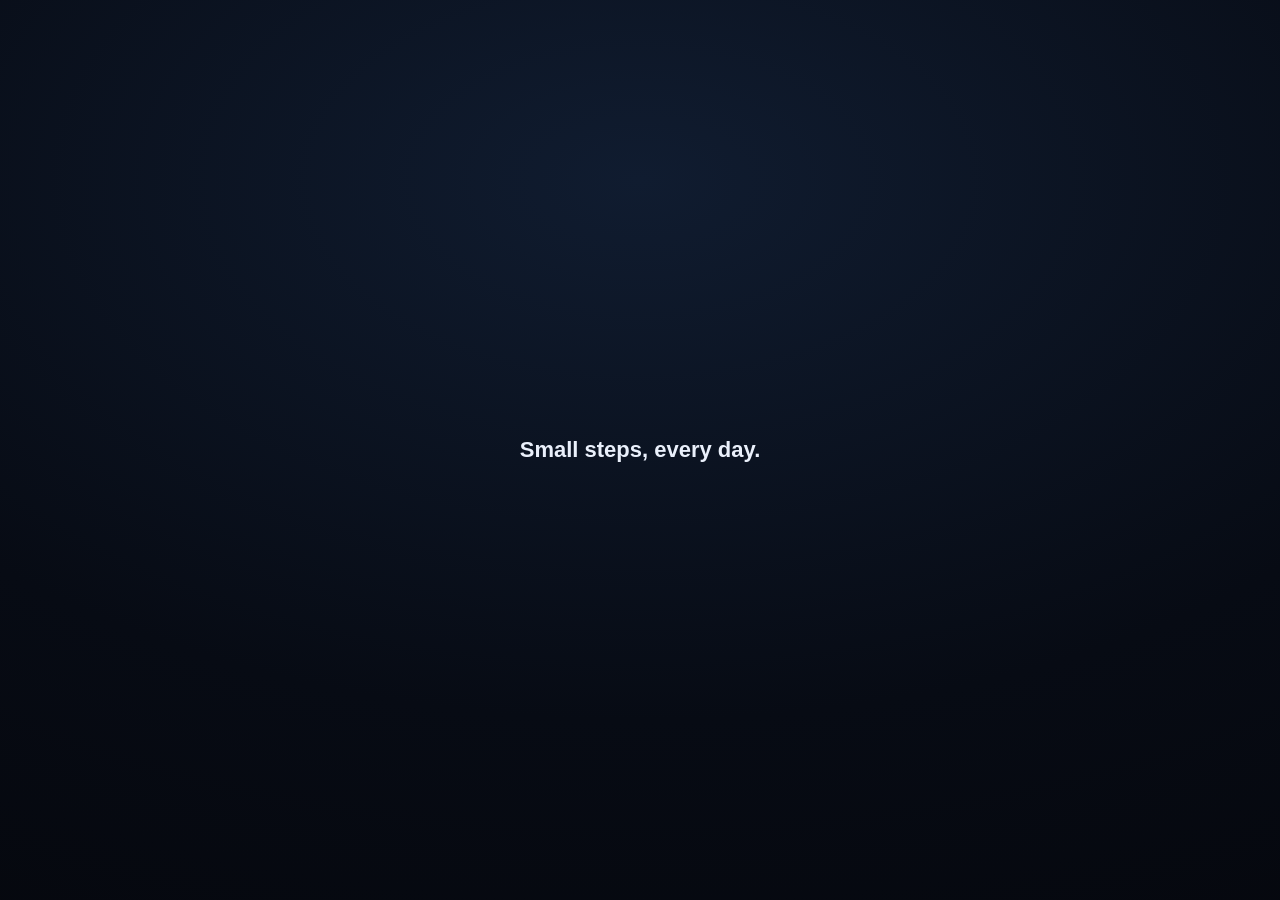
<file: index.html>
<!DOCTYPE html>
<html lang="en">
<head>
<meta charset="UTF-8">
<meta name="viewport" content="width=device-width, initial-scale=1.0, maximum-scale=1, user-scalable=no">
<title>Productivity</title>
<link rel="manifest" href="manifest.json">
<meta name="theme-color" content="#3fc7ff">
<link rel="icon" href="icon-192.png">
<link rel="apple-touch-icon" href="icon-192.png">
<link rel="stylesheet" href="style.css">
</head>
<body>

<div id="splash">
  <div class="msg" id="splashMsg">Small steps, every day.</div>
</div>

<div class="phone">
  <div id="app">

    <!-- HOME VIEW -->
    <div class="view active" id="view-home">
      <div class="topbar">
        <div>
          <h1>Discipline</h1>
          <div class="sub" id="homeSub">Stay consistent</div>
        </div>
        <div class="icon-btn" onclick="goSettings()">⚙️</div>
      </div>

      <div class="tabs">
        <button class="tab active" id="tabChallengesBtn" onclick="switchTab('challenges')">Challenges</button>
        <button class="tab" id="tabTodoBtn" onclick="switchTab('todo')">To‑Do-Lists</button>
      </div>

      <div class="tabpanels">
        <div class="panel active" id="panel-challenges">
          <div id="challengeList"></div>
        </div>
        <div class="panel" id="panel-todo">
          <div class="quick-add">
            <input type="text" id="newTodoInput" placeholder="Add your task…" maxlength="80">
            <button onclick="addTodo()">Add</button>
          </div>
          <div id="todoList" style="display:flex; flex-direction:column; gap:8px; margin-top:4px;"></div>
        </div>
      </div>
    </div>

    <!-- CHALLENGE DETAIL VIEW -->
    <div class="view" id="view-detail">
      <div class="back-row">
        <div class="icon-btn" onclick="goHome()">←</div>
        <div class="title" id="detailTitle">Challenge</div>
      </div>
      <div class="detail-scroll" id="detailScroll"></div>
    </div>

    <!-- SETTINGS VIEW -->
    <div class="view" id="view-settings">
      <div class="back-row">
        <div class="icon-btn" onclick="goHome()">←</div>
        <div class="title">Settings</div>
      </div>
      <div class="settings-scroll">
        <div class="card-block">
          <label class="field-label">Mantra</label>
          <textarea id="setMotivation" maxlength="120"></textarea>
          <div class="hint"></div>
        </div>
        <div class="card-block">
          <label class="field-label">Streak‑break message</label>
          <textarea id="setBreakMsg" maxlength="140"></textarea>
          <div class="hint"></div>
        </div>
        <button class="btn btn-primary" onclick="saveSettingsForm()">Save changes</button>

        <div class="card-block">
          <label class="field-label">Backup</label>
          <div style="display:flex; flex-direction:column; gap:10px;">
            <button class="btn btn-ghost btn-sm" onclick="exportBackup()">Export backup (.json)</button>
            <button class="btn btn-ghost btn-sm" onclick="document.getElementById('importFile').click()">Import backup</button>
            <input type="file" id="importFile" accept="application/json" style="display:none" onchange="importBackup(event)">
          </div>
          <div class="hint">Your data already saves automatically. Export gives you a copy you can keep elsewhere.</div>
        </div>

        <div class="card-block danger-zone">
          <label class="field-label" style="color:var(--danger)">Danger zone</label>
          <button class="btn btn-danger btn-sm" onclick="confirmResetAll()">Reset all data</button>
          <div class="hint">Deletes every challenge, to‑do and setting. Cannot be undone.</div>
        </div>
      </div>
    </div>

  </div>

  <div class="fab" id="fabAdd" onclick="openCreateChallenge()">+</div>
  <div class="brand-footer">PAVITHRA A S</div>
</div>

<!-- CREATE CHALLENGE MODAL -->
<div class="modal-backdrop" id="modalCreateChallenge">
  <div class="modal-sheet">
    <div class="sheet-handle"></div>
    <h2>New challenge</h2>
    <div class="field">
      <label class="field-label">Name</label>
      <input type="text" id="chName" placeholder="Add your challenge.." maxlength="40">
    </div>
    <div class="field-row">
      <div class="field">
        <label class="field-label">Start date</label>
        <div class="date-select" id="chStartDisplay" onclick="openDatePicker('start')">
          <span id="chStartText">Select date</span><span class="cal-ic">˅</span>
        </div>
      </div>
      <div class="field">
        <label class="field-label">End date</label>
        <div class="date-select" id="chEndDisplay" onclick="openDatePicker('end')">
          <span id="chEndText">Select date</span><span class="cal-ic">˅</span>
        </div>
      </div>
    </div>
    <div class="modal-actions">
      <button class="btn btn-ghost" onclick="closeModal('modalCreateChallenge')">Cancel</button>
      <button class="btn btn-primary" onclick="createChallenge()">Create</button>
    </div>
  </div>
</div>

<!-- DATE PICKER MODAL -->
<div class="modal-backdrop" id="modalDatePicker">
  <div class="modal-sheet">
    <div class="sheet-handle"></div>
    <div class="dp-header">
      <div class="icon-btn" style="width:34px;height:34px;font-size:15px;" onclick="dpShiftMonth(-1)">‹</div>
      <div class="dp-title" id="dpTitle">July 2026</div>
      <div class="icon-btn" style="width:34px;height:34px;font-size:15px;" onclick="dpShiftMonth(1)">›</div>
    </div>
    <div class="dp-weekdays"><span>S</span><span>M</span><span>T</span><span>W</span><span>T</span><span>F</span><span>S</span></div>
    <div class="dp-grid" id="dpGrid"></div>
  </div>
</div>

<!-- ADD/EDIT TASK MODAL -->
<div class="modal-backdrop" id="modalTask">
  <div class="modal-sheet">
    <div class="sheet-handle"></div>
    <h2 id="taskModalTitle">Add task</h2>
    <div class="field">
      <label class="field-label">Task name</label>
      <input type="text" id="taskNameInput" placeholder="Add your task.." maxlength="40">
    </div>
    <div class="hint" id="taskHint" style="margin:-8px 0 16px;"></div>
    <div class="modal-actions">
      <button class="btn btn-ghost" onclick="closeModal('modalTask')">Cancel</button>
      <button class="btn btn-primary" onclick="saveTaskModal()">Save</button>
    </div>
  </div>
</div>

<!-- GENERIC CONFIRM MODAL -->
<div class="modal-backdrop" id="modalConfirm">
  <div class="modal-sheet">
    <div class="sheet-handle"></div>
    <div class="confirm-icon" id="confirmIcon">⚠️</div>
    <h2 id="confirmTitle">Are you sure?</h2>
    <div class="confirm-text" id="confirmText"></div>
    <div class="modal-actions">
      <button class="btn btn-ghost" onclick="closeModal('modalConfirm')">Cancel</button>
      <button class="btn btn-danger" id="confirmActionBtn">Confirm</button>
    </div>
  </div>
</div>

<!-- STREAK BREAK MODAL -->
<div class="modal-backdrop center-modal" id="modalStreakBreak">
  <div class="modal-sheet center-sheet">
    <div class="cmicon"></div>
    <h2>Streak broken</h2>
    <p id="streakBreakText"></p>
    <button class="btn btn-primary" onclick="closeModal('modalStreakBreak')">Start again</button>
  </div>
</div>

<div class="toast" id="toast"></div>

<script src="script.js"></script>
</body>
</html>
</file>
<file: style.css>
:root{
    --bg: #070b14;
    --bg-elev: #0d1220;
    --card: #121a2c;
    --card-2: #17203540;
    --line: #1f2a42;
    --text: #eaf0fb;
    --text-dim: #8492ac;
    --text-faint: #4c5a76;
    --accent: #3fc7ff;
    --accent-dim: #3fc7ff26;
    --accent-2: #7ee6ff;
    --flame: #ff9a4d;
    --danger: #ff5c7a;
    --danger-dim: #ff5c7a1f;
    --good: #4ee6a8;
    --radius: 18px;
    --radius-sm: 12px;
  }
  *{box-sizing:border-box; -webkit-tap-highlight-color: transparent;}
  html,body{margin:0;padding:0;}
  body{
    background: radial-gradient(120% 100% at 50% 0%, #0c1524 0%, #070b14 55%, #05070d 100%);
    color: var(--text);
    font-family: 'Inter', system-ui, sans-serif;
    min-height: 100vh;
    display:flex;
    justify-content:center;
  }
  h1,h2,h3, .display{ font-family:'Sora', system-ui, sans-serif; }
  button{ font-family:inherit; }
  ::selection{ background: var(--accent-dim); }

  .phone{
    width:100%;
    max-width:440px;
    min-height:100vh;
    position:relative;
    display:flex;
    flex-direction:column;
    background: transparent;
  }

  /* ---------- SPLASH ---------- */
  #splash{
    position:fixed; inset:0;
    background: radial-gradient(120% 100% at 50% 20%, #101c30 0%, #070b14 60%, #05070d 100%);
    display:flex; flex-direction:column; align-items:center; justify-content:center;
    z-index:100;
    padding: 40px;
    text-align:center;
    transition: opacity .6s ease;
  }
  #splash .mark{
    width:64px; height:64px; border-radius:20px;
    background: linear-gradient(145deg, var(--accent), #1c7fae);
    display:flex; align-items:center; justify-content:center;
    font-size:30px; margin-bottom:22px;
    box-shadow: 0 0 40px -6px var(--accent-dim), 0 8px 24px -8px #000a;
    animation: floatMark 3s ease-in-out infinite;
  }
  @keyframes floatMark{ 0%,100%{transform:translateY(0)} 50%{transform:translateY(-6px)} }
  #splash .msg{
    font-family:'Sora', sans-serif; font-weight:700; font-size:22px; line-height:1.4;
    color: var(--text); max-width:320px;
    opacity:0; animation: fadeUp .8s ease .15s forwards;
  }
  @keyframes fadeUp{ from{opacity:0; transform:translateY(10px)} to{opacity:1; transform:translateY(0)} }
  #splash.hide{ opacity:0; pointer-events:none; }

  /* ---------- SHELL ---------- */
  #app{ display:none; flex-direction:column; min-height:100vh; padding-bottom: 54px; }
  #app.show{ display:flex; }

  .view{ display:none; flex:1; flex-direction:column; animation: viewIn .35s ease; }
  .view.active{ display:flex; }
  @keyframes viewIn{ from{opacity:0; transform:translateY(6px)} to{opacity:1; transform:translateY(0)} }

  .topbar{
    display:flex; align-items:center; justify-content:space-between;
    padding: 22px 20px 10px;
  }
  .topbar h1{ font-size:24px; margin:0; font-weight:800; letter-spacing:-0.02em; }
  .topbar .sub{ color:var(--text-dim); font-size:13px; margin-top:2px; font-weight:500; }
  .icon-btn{
    width:40px; height:40px; border-radius:12px;
    background: var(--card); border:1px solid var(--line);
    display:flex; align-items:center; justify-content:center;
    color:var(--text-dim); cursor:pointer; font-size:18px;
    transition: all .15s ease;
  }
  .icon-btn:active{ transform: scale(0.92); background:var(--card-2); }
  .back-row{ display:flex; align-items:center; gap:12px; padding: 18px 20px 6px; }
  .back-row .icon-btn{ flex-shrink:0; }
  .back-row .title{ font-size:19px; font-weight:800; font-family:'Sora',sans-serif; overflow:hidden; text-overflow:ellipsis; white-space:nowrap; }

  /* ---------- HOME / TABS ---------- */
  .tabs{
    display:flex; margin: 14px 20px 4px; background:var(--card); border:1px solid var(--line);
    border-radius: 14px; padding:4px; gap:4px;
  }
  .tab{
    flex:1; text-align:center; padding:9px 0; border-radius:10px; font-size:13.5px; font-weight:700;
    color:var(--text-dim); cursor:pointer; transition: all .18s ease; border:none; background:transparent;
  }
  .tab.active{ background: linear-gradient(145deg, var(--accent), #1f8fc2); color:#04141c; }

  .tabpanels{ position:relative; flex:1; padding: 14px 20px 20px; }
  .panel{ display:none; flex-direction:column; gap:12px; }
  .panel.active{ display:flex; }

  /* ---------- CHALLENGE CARD ---------- */
  .challenge-card{
    background: linear-gradient(155deg, var(--card) 0%, #0f1626 100%);
    border:1px solid var(--line);
    border-radius: var(--radius);
    padding:16px;
    cursor:pointer;
    position:relative;
    transition: transform .15s ease, border-color .15s ease;
    overflow:hidden;
  }
  .challenge-card:active{ transform: scale(0.98); }
  .challenge-card::before{
    content:''; position:absolute; top:0; left:0; right:0; height:2px;
    background: linear-gradient(90deg, transparent, var(--accent), transparent);
    opacity:.5;
  }
  .challenge-card .cname{ font-family:'Sora',sans-serif; font-weight:700; font-size:15.5px; margin:0 0 4px; padding-right:22px;
    overflow:hidden; text-overflow:ellipsis; white-space:nowrap; }
  .challenge-card .cdates{ font-size:11px; color:var(--text-faint); font-weight:600; margin-bottom:10px; }
  .challenge-card .del-x{
    position:absolute; top:14px; right:12px; color: var(--text-faint); font-size:16px; padding:4px; cursor:pointer;
  }
  .challenge-card .streak-row{ display:flex; align-items:center; gap:14px; margin-bottom:12px; }
  .streak-pill{ display:flex; align-items:center; gap:5px; font-size:13px; font-weight:700; color:var(--text); }
  .streak-pill.best{ color:var(--text-dim); font-weight:600; }
  .streak-pill .flame{ font-size:14px; filter: drop-shadow(0 0 6px #ff9a4d80); }
  .progress-track{ height:6px; border-radius:6px; background:#0a1120; overflow:hidden; border:1px solid var(--line); }
  .progress-fill{ height:100%; border-radius:6px; background: linear-gradient(90deg, var(--accent), var(--accent-2)); transition: width .4s ease; }
  .progress-meta{ display:flex; justify-content:space-between; margin-top:6px; font-size:11px; color:var(--text-faint); font-weight:600; }
  .ended-badge{ display:inline-block; font-size:10px; font-weight:800; color:var(--text-faint); background:#0a1120; border:1px solid var(--line); padding:2px 7px; border-radius:6px; margin-left:6px; text-transform:uppercase; letter-spacing:.04em; }

  .empty-state{
    border:1.5px dashed var(--line); border-radius: var(--radius); padding: 28px 16px; text-align:center; color:var(--text-dim);
  }
  .empty-state .eicon{ font-size:26px; margin-bottom:8px; opacity:.7; }
  .empty-state .etitle{ font-weight:700; color:var(--text); font-size:14px; margin-bottom:4px; font-family:'Sora',sans-serif;}
  .empty-state .edesc{ font-size:12.5px; line-height:1.5; }

  .fab{
    position: fixed; bottom: 70px; left:50%; transform: translateX(-50%);
    width:52px; height:52px; border-radius:50%;
    background: linear-gradient(145deg, var(--accent), #1c7fae);
    display:flex; align-items:center; justify-content:center;
    font-size:24px; color:#04141c; font-weight:800;
    box-shadow: 0 10px 24px -6px #3fc7ff55, 0 2px 6px #0008;
    cursor:pointer; border:none; z-index:20;
    transition: transform .15s ease;
    max-width:440px; margin: 0 auto;
  }
  .fab:active{ transform: translateX(-50%) scale(0.9); }

  /* ---------- TODO ---------- */
  .todo-row{
    display:flex; align-items:center; gap:11px; background:var(--card); border:1px solid var(--line);
    border-radius: var(--radius-sm); padding:12px 12px;
  }
  .checkbox{
    width:21px; height:21px; border-radius:7px; border:1.8px solid var(--text-faint); flex-shrink:0;
    display:flex; align-items:center; justify-content:center; cursor:pointer; transition: all .15s ease; font-size:13px; color:#04141c;
  }
  .checkbox.checked{ background: linear-gradient(145deg, var(--good), #1fa876); border-color: transparent; }
  .checkbox.disabled{ pointer-events:none; opacity:.4; }
  .todo-row .ttext{ flex:1; font-size:13.5px; font-weight:500; }
  .todo-row.done .ttext{ color:var(--text-faint); text-decoration: line-through; }
  .todo-row .tdel{ color:var(--text-faint); font-size:15px; padding:4px; cursor:pointer; }
  .quick-add{ display:flex; gap:8px; margin-top:2px; }
  .quick-add input{ flex:1; }
  .quick-add button{
    background: var(--accent); color:#04141c; border:none; border-radius: var(--radius-sm); padding: 0 16px;
    font-weight:800; font-size:13px; cursor:pointer;
  }

  /* ---------- FORM ELEMENTS ---------- */
  input[type=text], textarea{
    background: var(--card); border:1px solid var(--line); color:var(--text);
    border-radius: var(--radius-sm); padding: 12px 13px; font-size:14px; font-family:inherit; outline:none;
    width:100%; transition: border-color .15s ease;
  }
  input[type=text]:focus, textarea:focus{ border-color: var(--accent); }
  textarea{ resize:vertical; min-height:80px; line-height:1.5; }
  label.field-label{ font-size:12px; font-weight:700; color:var(--text-dim); text-transform:uppercase; letter-spacing:.05em; margin: 2px 2px 7px; display:block; }
  .field{ margin-bottom:16px; }
  .field-row{ display:flex; gap:10px; }
  .field-row .field{ flex:1; }

  .date-select{
    background: var(--card); border:1px solid var(--line); color:var(--text);
    border-radius: var(--radius-sm); padding: 12px 13px; font-size:13.5px; font-weight:600;
    width:100%; cursor:pointer; display:flex; align-items:center; justify-content:space-between; gap:6px;
  }
  .date-select:active{ border-color: var(--accent); }
  .date-select .cal-ic{ opacity:.6; }
  .date-select.placeholder{ color: var(--text-faint); font-weight:500; }

  .btn{
    border:none; border-radius: var(--radius-sm); padding: 13px; font-weight:800; font-size:14px; cursor:pointer;
    width:100%; transition: transform .15s ease, opacity .15s ease; font-family:inherit;
  }
  .btn:active{ transform: scale(0.98); }
  .btn-primary{ background: linear-gradient(145deg, var(--accent), #1c7fae); color:#04141c; }
  .btn-ghost{ background: var(--card); color:var(--text); border:1px solid var(--line); }
  .btn-danger{ background: var(--danger-dim); color: var(--danger); border:1px solid #ff5c7a3a; }
  .btn-sm{ padding:10px; font-size:13px; }
  .btn:disabled{ opacity:.35; pointer-events:none; }

  /* ---------- CHALLENGE DETAIL ---------- */
  .detail-scroll{ padding: 8px 20px 24px; display:flex; flex-direction:column; gap:18px; flex:1; }
  .ended-banner{
    background: var(--danger-dim); border:1px solid #ff5c7a35; color: var(--danger); border-radius: var(--radius-sm);
    padding: 11px 14px; font-size:12.5px; font-weight:700; text-align:center;
  }
  .hero-stats{
    background: linear-gradient(155deg, var(--card), #0f1626); border:1px solid var(--line); border-radius: var(--radius);
    padding: 18px; display:flex; align-items:center; justify-content:space-around; text-align:center;
  }
  .hero-stat .val{ font-family:'Sora',sans-serif; font-weight:800; font-size:24px; }
  .hero-stat .val.flamecol{ color: var(--flame); }
  .hero-stat .lbl{ font-size:11px; color:var(--text-faint); font-weight:700; text-transform:uppercase; letter-spacing:.05em; margin-top:2px; }
  .hero-divider{ width:1px; height:34px; background:var(--line); }

  .card-block{ background:var(--card); border:1px solid var(--line); border-radius: var(--radius); padding:16px; }
  .block-head{ display:flex; justify-content:space-between; align-items:center; margin-bottom:12px; }
  .block-head h3{ margin:0; font-size:14.5px; font-weight:700; }
  .block-head .add-link{ color:var(--accent); font-size:12.5px; font-weight:700; cursor:pointer; }
  .block-head .add-link.disabled{ color: var(--text-faint); pointer-events:none; }

  .task-row{ display:flex; align-items:center; gap:11px; padding: 9px 0; border-bottom:1px solid var(--line); }
  .task-row:last-child{ border-bottom:none; }
  .task-row .tname{ flex:1; font-size:13.5px; font-weight:500; }
  .task-row.done .tname{ color:var(--text-faint); text-decoration: line-through; }
  .task-row .tactions{ display:flex; gap:10px; color:var(--text-faint); font-size:13px; }

  .cheat-row{ display:flex; align-items:center; justify-content:space-between; }
  .cheat-info .cnum{ font-family:'Sora',sans-serif; font-weight:800; font-size:20px; }
  .cheat-info .clbl{ font-size:11.5px; color:var(--text-dim); font-weight:600; margin-top:1px; }
  .cheat-btn{
    background: var(--accent-dim); color:var(--accent); border:1px solid #3fc7ff35; border-radius: var(--radius-sm);
    padding: 10px 14px; font-weight:800; font-size:12.5px; cursor:pointer;
  }
  .cheat-btn:disabled{ opacity:.35; }
  .cheat-dots{ display:flex; gap:5px; margin-top:10px; }
  .cheat-dot{ width:8px; height:8px; border-radius:50%; background:var(--line); }
  .cheat-dot.used{ background: var(--flame); }
  .cheat-reset-link{ text-align:center; margin-top:12px; font-size:11.5px; color:var(--text-faint); font-weight:700; cursor:pointer; text-decoration:underline; text-underline-offset:2px; }

  .calendar-grid{ display:grid; grid-template-columns: repeat(7,1fr); gap:5px; margin-top:4px; }
  .cal-cell{ aspect-ratio:1; border-radius:7px; display:flex; align-items:center; justify-content:center; font-size:10.5px; font-weight:700; color:var(--text-faint); background:#0a1120; border:1px solid var(--line); }
  .cal-cell.complete{ background: linear-gradient(145deg, var(--good), #1fa876); color:#04170e; border-color:transparent; }
  .cal-cell.cheat{ background: linear-gradient(145deg, var(--flame), #c96a1f); color:#1a0d02; border-color:transparent; }
  .cal-cell.missed{ background: linear-gradient(145deg, var(--danger), #b0334f); color:#2a0410; border-color:transparent; }
  .cal-cell.today{ box-shadow: 0 0 0 1.5px var(--accent); }
  .cal-cell.blank{ background:transparent; border-color:transparent; }

  .danger-zone{ margin-top:4px; }

  /* ---------- SETTINGS ---------- */
  .settings-scroll{ padding: 8px 20px 24px; display:flex; flex-direction:column; gap:18px; }
  .settings-scroll .btn{ margin-top:2px; }
  .hint{ font-size:11.5px; color:var(--text-faint); margin-top:8px; line-height:1.5; }

  /* ---------- MODALS ---------- */
  .modal-backdrop{
    position:fixed; inset:0; background:#03050bcc; backdrop-filter: blur(3px); z-index:60;
    display:none; align-items:flex-end; justify-content:center;
  }
  .modal-backdrop.show{ display:flex; animation: fadeIn .2s ease; }
  @keyframes fadeIn{ from{opacity:0} to{opacity:1} }
  .modal-sheet{
    background: var(--bg-elev); border:1px solid var(--line); border-bottom:none;
    border-radius: 22px 22px 0 0; padding: 10px 20px 26px; width:100%; max-width:440px;
    animation: sheetUp .3s cubic-bezier(.2,.9,.25,1);
    max-height: 86vh; overflow-y:auto;
  }
  @keyframes sheetUp{ from{ transform: translateY(30px); opacity:0 } to{ transform: translateY(0); opacity:1 } }
  .sheet-handle{ width:36px; height:4px; background:var(--line); border-radius:4px; margin: 4px auto 16px; }
  .modal-sheet h2{ font-size:17px; margin: 0 0 16px; font-weight:800; }
  .modal-actions{ display:flex; gap:10px; margin-top:6px; }

  /* ---------- CONFIRM MODAL ---------- */
  .confirm-icon{ font-size:26px; margin-bottom:8px; }
  .confirm-text{ color:var(--text-dim); font-size:13.5px; line-height:1.55; margin-bottom:18px; }

  /* ---------- STREAK BREAK / CELEBRATION MODAL ---------- */
  .center-modal{ align-items:center; }
  .center-sheet{ border-radius: 22px; text-align:center; max-width: 340px; margin: 0 20px; }
  .center-sheet .cmicon{ font-size:38px; margin-bottom:10px; }
  .center-sheet h2{ text-align:center; }
  .center-sheet p{ color:var(--text-dim); font-size:13.5px; line-height:1.6; margin: 0 0 18px; }

  /* ---------- DATE PICKER ---------- */
  .dp-header{ display:flex; align-items:center; justify-content:space-between; margin-bottom:14px; }
  .dp-title{ font-weight:800; font-size:15px; font-family:'Sora',sans-serif; }
  .dp-nav{ display:flex; gap:8px; }
  .dp-weekdays{ display:grid; grid-template-columns: repeat(7,1fr); margin-bottom:6px; }
  .dp-weekdays span{ text-align:center; font-size:10.5px; font-weight:700; color:var(--text-faint); }
  .dp-grid{ display:grid; grid-template-columns: repeat(7,1fr); gap:4px; }
  .dp-cell{ aspect-ratio:1; display:flex; align-items:center; justify-content:center; border-radius:10px; font-size:13px; font-weight:600; color:var(--text); cursor:pointer; background:transparent; border:1px solid transparent; }
  .dp-cell.blank{ pointer-events:none; }
  .dp-cell.today{ border-color: var(--accent); }
  .dp-cell.selected{ background: linear-gradient(145deg, var(--accent), #1c7fae); color:#04141c; font-weight:800; }
  .dp-cell.disabled{ color: var(--text-faint); opacity:.35; pointer-events:none; }
  .dp-cell:active{ transform: scale(0.9); }

  /* ---------- FOOTER ---------- */
  .brand-footer{
    position: fixed; bottom:0; left:0; right:0; text-align:center; padding: 14px 0 12px;
    font-size:10.5px; letter-spacing:.14em; color:var(--text); opacity:.16; font-weight:700;
    z-index:15; pointer-events:none; background: linear-gradient(0deg, var(--bg) 40%, transparent);
  }

  .toast{
    position:fixed; bottom:78px; left:50%; transform: translateX(-50%) translateY(20px);
    background: var(--card); border:1px solid var(--line); color:var(--text); font-size:13px; font-weight:600;
    padding: 11px 18px; border-radius: 12px; opacity:0; transition: all .25s ease; z-index:80; pointer-events:none;
    max-width: 85%; text-align:center; box-shadow: 0 8px 24px -6px #000a;
  }
  .toast.show{ opacity:1; transform: translateX(-50%) translateY(0); }

  @keyframes pulseFlame{ 0%{transform:scale(1)} 30%{transform:scale(1.35)} 60%{transform:scale(0.95)} 100%{transform:scale(1)} }
  .pulse{ animation: pulseFlame .5s ease; display:inline-block; }
</file>
